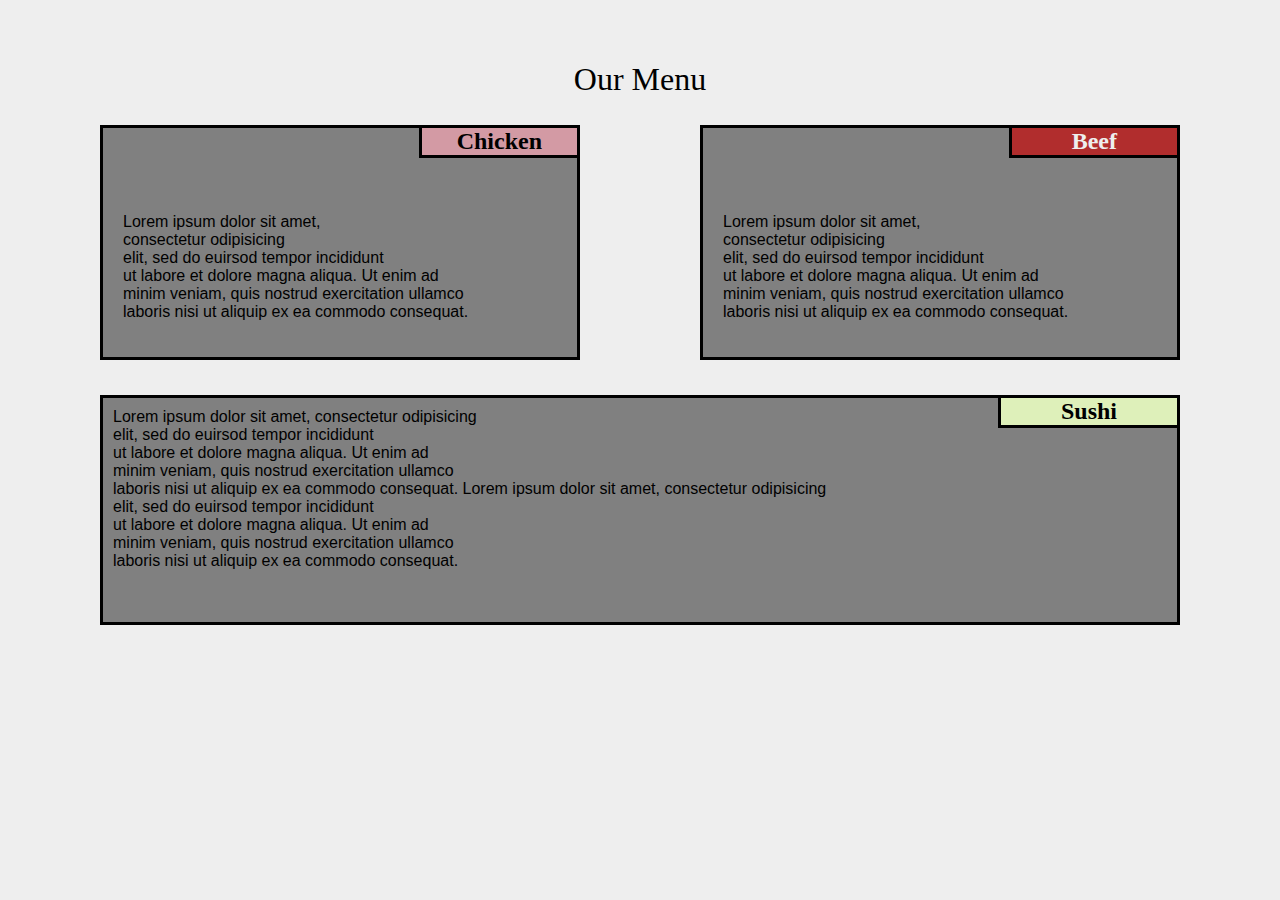
<file: index.html>
<html lang="en">
<head>
    <meta charset="UTF-8">
    <meta http-equiv="X-UA-Compatible" content="IE=edge">
    <meta name="viewport" content="width=device-width, initial-scale=1.0">
    <link rel="stylesheet" href="style.css">
    <title>model2-assignment</title>
</head>
<body>
    <div class="main">
        <h1>Our Menu</h1>
        <div class="one">
            <div class="blc1">
                <h2 class="chicken">Chicken</h2>
            <p>Lorem ipsum dolor sit amet, consectetur odipisicing <br> 
                elit, sed do euirsod tempor incididunt <br>
            ut labore et dolore magna aliqua. Ut enim ad <br>
        minim veniam, quis nostrud exercitation ullamco <br>
    laboris nisi ut aliquip ex ea commodo consequat. </p>
            </div>
            
            <div class="blc2">
                <h2 class="beef">Beef</h2>
            <p>Lorem ipsum dolor sit amet, consectetur odipisicing <br> 
                elit, sed do euirsod tempor incididunt <br>
            ut labore et dolore magna aliqua. Ut enim ad <br>
        minim veniam, quis nostrud exercitation ullamco <br>
    laboris nisi ut aliquip ex ea commodo consequat. </p>
            </div>
            <div class="blc3">
                <h2 class="sushi">Sushi</h2>
            <p>Lorem ipsum dolor sit amet, consectetur odipisicing <br> 
                elit, sed do euirsod tempor incididunt <br>
            ut labore et dolore magna aliqua. Ut enim ad <br>
        minim veniam, quis nostrud exercitation ullamco <br>
    laboris nisi ut aliquip ex ea commodo consequat.
    Lorem ipsum dolor sit amet, consectetur odipisicing <br> 
    elit, sed do euirsod tempor incididunt <br>
ut labore et dolore magna aliqua. Ut enim ad <br>
minim veniam, quis nostrud exercitation ullamco <br>
laboris nisi ut aliquip ex ea commodo consequat. </p>
            </div>
        </div>
</body>
</html>
</file>
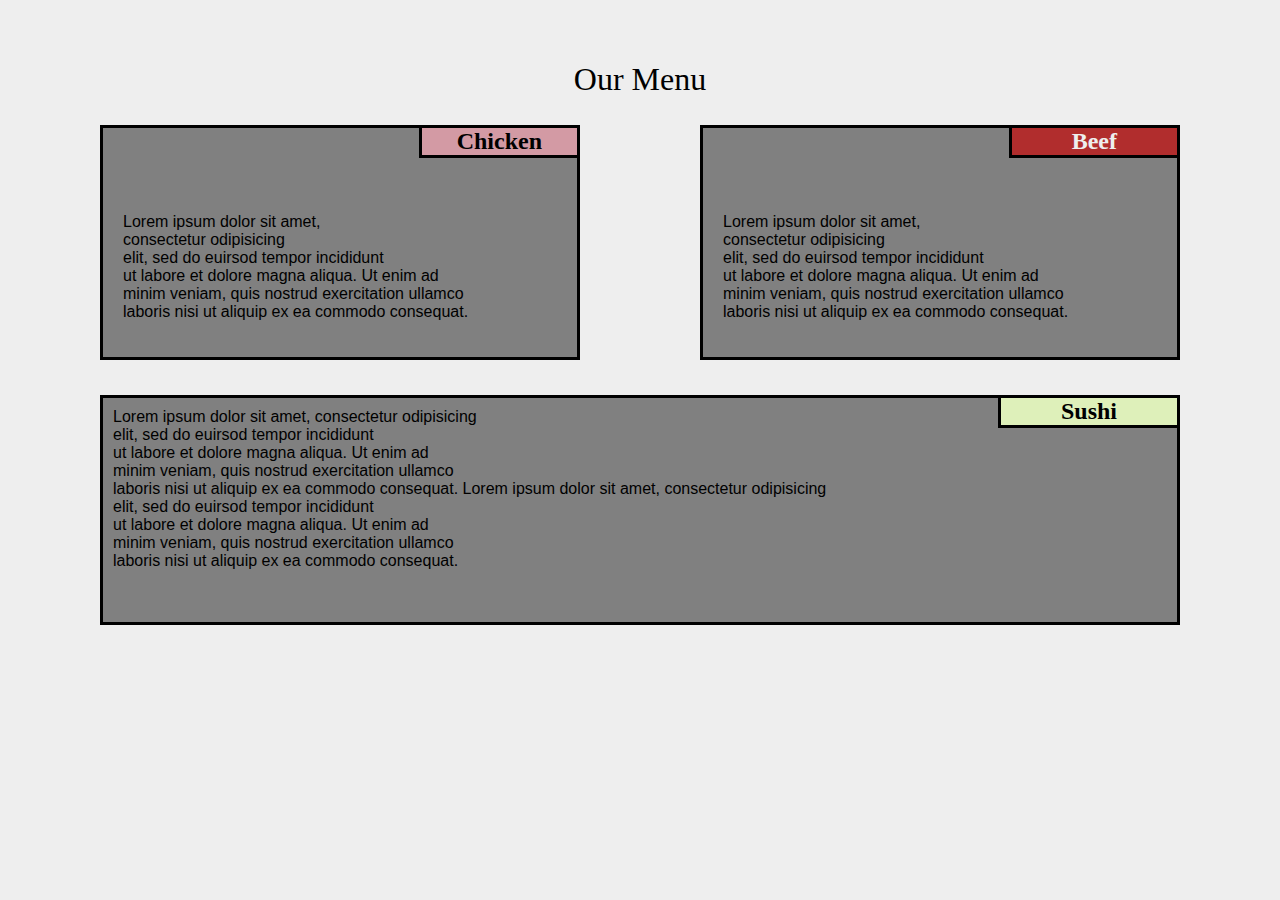
<file: assignment1/index.html>
<html lang="en">
<head>
    <meta charset="UTF-8">
    <meta http-equiv="X-UA-Compatible" content="IE=edge">
    <meta name="viewport" content="width=device-width, initial-scale=1.0">
    <link rel="stylesheet" href="style.css">
    <title>model2-assignment</title>
</head>
<body>
    <div class="main">
        <h1>Our Menu</h1>
        <div class="one">
            <div class="blc1">
                <h2 class="chicken">Chicken</h2>
            <p>Lorem ipsum dolor sit amet, consectetur odipisicing <br> 
                elit, sed do euirsod tempor incididunt <br>
            ut labore et dolore magna aliqua. Ut enim ad <br>
        minim veniam, quis nostrud exercitation ullamco <br>
    laboris nisi ut aliquip ex ea commodo consequat. </p>
            </div>
            
            <div class="blc2">
                <h2 class="beef">Beef</h2>
            <p>Lorem ipsum dolor sit amet, consectetur odipisicing <br> 
                elit, sed do euirsod tempor incididunt <br>
            ut labore et dolore magna aliqua. Ut enim ad <br>
        minim veniam, quis nostrud exercitation ullamco <br>
    laboris nisi ut aliquip ex ea commodo consequat. </p>
            </div>
            <div class="blc3">
                <h2 class="sushi">Sushi</h2>
            <p>Lorem ipsum dolor sit amet, consectetur odipisicing <br> 
                elit, sed do euirsod tempor incididunt <br>
            ut labore et dolore magna aliqua. Ut enim ad <br>
        minim veniam, quis nostrud exercitation ullamco <br>
    laboris nisi ut aliquip ex ea commodo consequat.
    Lorem ipsum dolor sit amet, consectetur odipisicing <br> 
    elit, sed do euirsod tempor incididunt <br>
ut labore et dolore magna aliqua. Ut enim ad <br>
minim veniam, quis nostrud exercitation ullamco <br>
laboris nisi ut aliquip ex ea commodo consequat. </p>
            </div>
        </div>
</body>
</html>
</file>
<file: style.css>
*{
    box-sizing: border-box;
}

body{
    margin: 0;
    padding: 0;
    background-color: #eee;
    position: relative;
}
.main{
    margin: 20px;
    padding: 20px;
    
}

.main h1{
    text-align: center;
    font-weight: lighter;
}
.one{
   
   display: flex;
   flex-direction: row;
   justify-content: space-around;
   flex-flow: wrap;
    
}
.blc1{
    border: 3px solid black;
    padding: 10px;
    background-color: gray;
    margin: 20px;
    width: 30%;
    box-sizing: border-box;
}
.blc1 p{
    font-family: Arial, Helvetica, sans-serif;
    text-align: left;
    margin-top: 15%;
}
.chicken{
    border: 3px solid black;
    box-sizing: border-box;
    float: right;
    background-color: rgb(211, 154, 164);
    position: relative;
    top: -33px;
    left: 13px;
    padding-left: 35px;
    padding-right: 35px;
}

.blc2{
    border: 3px solid black;
    padding: 10px;
    background-color: gray;
    margin: 20px;
    width: 30%;
    box-sizing: border-box;
}
.blc2 p{
    font-family: Arial, Helvetica, sans-serif;
    text-align: left;
    margin-top: 15%;
}
.beef{
    border: 3px solid black;
    box-sizing: border-box;
    float: right;
    background-color: rgb(177, 45, 45);
    position: relative;
    top: -33px;
    left: 13px;
    padding-left: 60px;
    padding-right: 60px;
    color: #eee;
}
.blc3{
    border: 3px solid black;
    padding: 10px;
    background-color: gray;
    margin: 20px;
    width: 30%;
    height: 230px;
    box-sizing: border-box;
    overflow: auto;
}

.blc3 p{
    font-family: Arial, Helvetica, sans-serif;
    text-align: left;
    margin: 0;
}
.sushi{
    border: 3px solid black;
    box-sizing: border-box;
    float: right;
    padding: 0 5%;
    background-color: rgb(222, 240, 186);
    position: relative;
    top: -33px;
    left: 13px;
    padding-left: 60px;
    padding-right: 60px;
    overflow: auto;
}

 @media (min-width: 735px) and (max-width: 1314px) {
    .blc1{
        float: left;
        width: 40%;
        margin: 5px;
        padding: 20px;
    }
    .chicken{
        float: right;
        top: -43px;
        left: 23px;
        padding-left: 35px;
        padding-right: 35px;
    }

    .blc2{
        float: left;
        width: 40%;
        margin: 5px;
        padding: 20px;
    }
    .beef{
        float: right;
        top: -43px;
        left: 23px;
        padding-left: 60px;
        padding-right: 60px;
        
    }
    .blc3{
        float: left;
        width: 90%;
        margin: 5px;
        margin-top: 30px;
    }
    }

    /*mobile version*/
    @media (min-width: 500px) and (max-width: 735px) {
        .blc1{
            float: left;
            width: 50%;
            margin: 5px;
            padding: 20px;
        }
        .chicken{
            float: right;
            top: -43px;
            left: 23px;
            padding-left: 35px;
            padding-right: 35px;
        }
        .blc1 p{
            font-family: Arial, Helvetica, sans-serif;
            text-align: left;
            font-size: smaller;
        }
    
        .blc2{
            float: left;
            width: 50%;
            margin: 5px;
            padding: 20px;
        }
        .blc2 p{
            font-family: Arial, Helvetica, sans-serif;
            text-align: left;
            font-size: smaller;
        }
        .beef{
            float: right;
            top: -43px;
            left: 23px;
            padding-left: 60px;
            padding-right: 60px;
        }
        .blc3{
            float: left;
            width: 50%;
            margin: 5px;
            
        }
    }
    @media (min-width: 300px) and (max-width: 500px) {
        .blc1{
            float: left;
            width: 50%;
            margin: 5px;
            padding: 40px;
            height: 30%;
        }
        .chicken{
            float: right;
            top: -62px;
            left: 42px;
            padding-left: 40px;
            padding-right: 20px;
        }
    
        .blc2{
            float: left;
            width: 50%;
            margin: 5px;
            padding: 20px;
        }
        .beef{
            float: right;
            top: -42px;
            left: 23px;
            padding-left: 60px;
            padding-right: 40px;
        }
        .blc3{
            float: left;
            width: 50%;
            margin: 5px;
                 
        }
        .beef{
            float: right;
            top: -43px;
            left: 23px;
            padding-left: 60px;
            padding-right: 60px;
        }
    }
</file>
<file: assignment1/style.css>
*{
    box-sizing: border-box;
}

body{
    margin: 0;
    padding: 0;
    background-color: #eee;
    position: relative;
}
.main{
    margin: 20px;
    padding: 20px;
    
}

.main h1{
    text-align: center;
    font-weight: lighter;
}
.one{
   
   display: flex;
   flex-direction: row;
   justify-content: space-around;
   flex-flow: wrap;
    
}
.blc1{
    border: 3px solid black;
    padding: 10px;
    background-color: gray;
    margin: 20px;
    width: 30%;
    box-sizing: border-box;
}
.blc1 p{
    font-family: Arial, Helvetica, sans-serif;
    text-align: left;
    margin-top: 15%;
}
.chicken{
    border: 3px solid black;
    box-sizing: border-box;
    float: right;
    background-color: rgb(211, 154, 164);
    position: relative;
    top: -33px;
    left: 13px;
    padding-left: 35px;
    padding-right: 35px;
}

.blc2{
    border: 3px solid black;
    padding: 10px;
    background-color: gray;
    margin: 20px;
    width: 30%;
    box-sizing: border-box;
}
.blc2 p{
    font-family: Arial, Helvetica, sans-serif;
    text-align: left;
    margin-top: 15%;
}
.beef{
    border: 3px solid black;
    box-sizing: border-box;
    float: right;
    background-color: rgb(177, 45, 45);
    position: relative;
    top: -33px;
    left: 13px;
    padding-left: 60px;
    padding-right: 60px;
    color: #eee;
}
.blc3{
    border: 3px solid black;
    padding: 10px;
    background-color: gray;
    margin: 20px;
    width: 30%;
    height: 230px;
    box-sizing: border-box;
    overflow: auto;
}

.blc3 p{
    font-family: Arial, Helvetica, sans-serif;
    text-align: left;
    margin: 0;
}
.sushi{
    border: 3px solid black;
    box-sizing: border-box;
    float: right;
    padding: 0 5%;
    background-color: rgb(222, 240, 186);
    position: relative;
    top: -33px;
    left: 13px;
    padding-left: 60px;
    padding-right: 60px;
    overflow: auto;
}

 @media (min-width: 735px) and (max-width: 1314px) {
    .blc1{
        float: left;
        width: 40%;
        margin: 5px;
        padding: 20px;
    }
    .chicken{
        float: right;
        top: -43px;
        left: 23px;
        padding-left: 35px;
        padding-right: 35px;
    }

    .blc2{
        float: left;
        width: 40%;
        margin: 5px;
        padding: 20px;
    }
    .beef{
        float: right;
        top: -43px;
        left: 23px;
        padding-left: 60px;
        padding-right: 60px;
        
    }
    .blc3{
        float: left;
        width: 90%;
        margin: 5px;
        margin-top: 30px;
    }
    }

    /*mobile version*/
    @media (min-width: 500px) and (max-width: 735px) {
        .blc1{
            float: left;
            width: 50%;
            margin: 5px;
            padding: 20px;
        }
        .chicken{
            float: right;
            top: -43px;
            left: 23px;
            padding-left: 35px;
            padding-right: 35px;
        }
        .blc1 p{
            font-family: Arial, Helvetica, sans-serif;
            text-align: left;
            font-size: smaller;
        }
    
        .blc2{
            float: left;
            width: 50%;
            margin: 5px;
            padding: 20px;
        }
        .blc2 p{
            font-family: Arial, Helvetica, sans-serif;
            text-align: left;
            font-size: smaller;
        }
        .beef{
            float: right;
            top: -43px;
            left: 23px;
            padding-left: 60px;
            padding-right: 60px;
        }
        .blc3{
            float: left;
            width: 50%;
            margin: 5px;
            
        }
    }
    @media (min-width: 300px) and (max-width: 500px) {
        .blc1{
            float: left;
            width: 50%;
            margin: 5px;
            padding: 40px;
            height: 30%;
        }
        .chicken{
            float: right;
            top: -62px;
            left: 42px;
            padding-left: 40px;
            padding-right: 20px;
        }
    
        .blc2{
            float: left;
            width: 50%;
            margin: 5px;
            padding: 20px;
        }
        .beef{
            float: right;
            top: -42px;
            left: 23px;
            padding-left: 60px;
            padding-right: 40px;
        }
        .blc3{
            float: left;
            width: 50%;
            margin: 5px;
                 
        }
        .beef{
            float: right;
            top: -43px;
            left: 23px;
            padding-left: 60px;
            padding-right: 60px;
        }
    }
</file>
